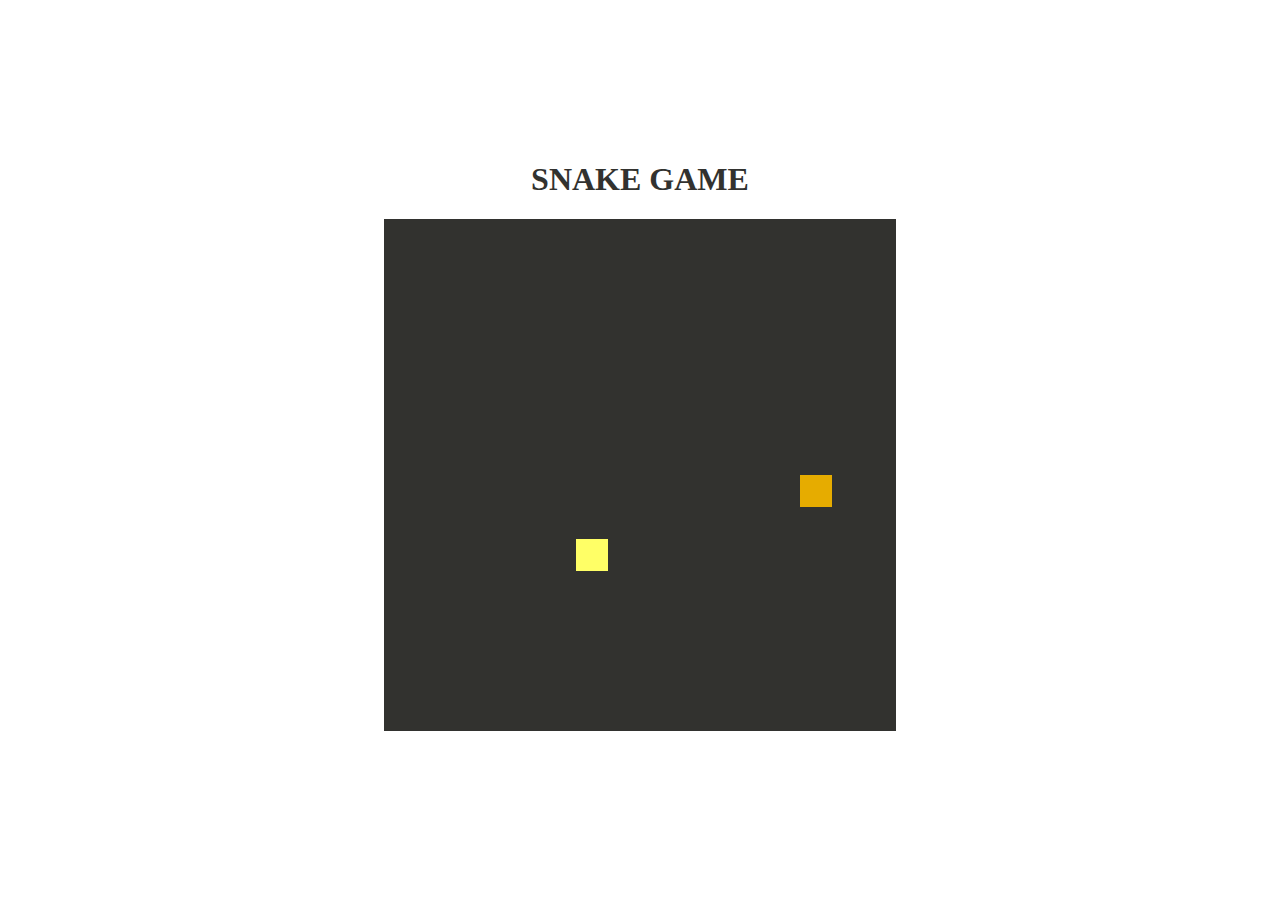
<file: snackJavaScriptGame/index.html>
<!DOCTYPE html>
<html lang="en">
  <head>
    <meta charset="UTF-8" />
    <meta http-equiv="X-UA-Compatible" content="IE=edge" />
    <meta name="viewport" content="width=device-width, initial-scale=1.0" />
    <script defer src="script.js"></script>
    <link rel="stylesheet" href="style.css">
    <title>Snake Game</title>
  </head>
  <body>
    <h1>SNAKE GAME</h1>
    <canvas id="snake" width="512" height="512"></canvas>
  </body>
</html>
</file>
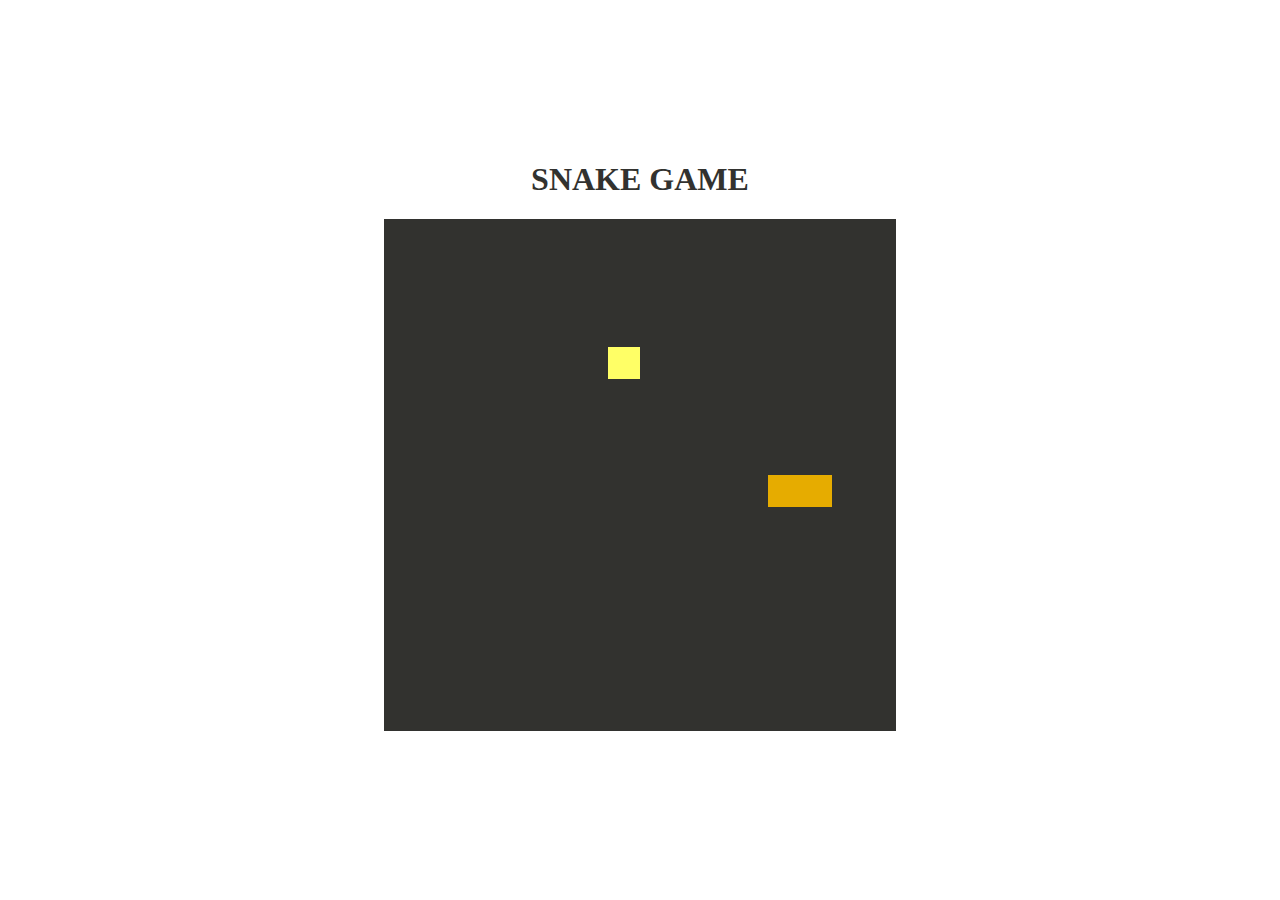
<file: snackJavaScriptGame/gameInASingleFile.html>
<!DOCTYPE html>
<html lang="en">
  <head>
    <meta charset="UTF-8" />
    <meta http-equiv="X-UA-Compatible" content="IE=edge" />
    <meta name="viewport" content="width=device-width, initial-scale=1.0" />
    <link rel="stylesheet" href="style.css">
    <title>Snake Game</title>
  </head>
  <body style="width: 95; height: 95vh; display: flex; justify-content: center; align-items: center; flex-direction: column; color: #32322f;">
    <h1>SNAKE GAME</h1>
    <canvas id="snake" width="512" height="512"></canvas>
  </body>
</html>

<script>
  let canvas = document.getElementById("snake");
  let context = canvas.getContext("2d");
  let box = 32;

  let snake = [];

  let points = 0;

  snake[0] = {
    y: 8 * box,
    x: 8 * box,
  };

  let direction = "right";

  let food = {
    x: Math.floor(Math.random() * 15 + 1) * box,
    y: Math.floor(Math.random() * 15 + 1) * box,
  };

  function createBackground() {
    context.fillStyle = "#32322f";
    context.fillRect(0, 0, 16 * box, 16 * box);
  }

  function createSnake() {
    for (let i = 0; i < snake.length; i++) {
      context.fillStyle = "#e6ac00";
      context.fillRect(snake[i].x, snake[i].y, box, box);
    }
  }

  function drawFood() {
    context.fillStyle = "#ffff66";
    context.fillRect(food.x, food.y, box, box);
  }

  document.addEventListener("keydown", update);

  function update(event) {
    if (snake[0].x < 0) return;
    if (snake[0].x > 480) return;
    if (snake[0].y < 0) return;
    if (snake[0].y > 480) return;

    if (event.code == "ArrowRight" && direction != "left") direction = "right";
    if (event.code == "ArrowDown" && direction != "up") direction = "down";
    if (event.code == "ArrowLeft" && direction != "right") direction = "left";
    if (event.code == "ArrowUp" && direction != "down") direction = "up";
  }

  function startGame() {
    for (let i = 1; i < snake.length; i++) {
      if (snake[0].x == snake[i].x && snake[0].y == snake[i].y) {
        clearInterval(game);
        alert("Game Over! Points: " + points);
      }
    }

    if (snake[0].x > 15 * box && direction == "right") snake[0].x = 0;
    if (snake[0].x < 0 && direction == "left") snake[0].x = 16 * box;

    if (snake[0].y > 15 * box && direction == "down") snake[0].y = 0;
    if (snake[0].y < 0 && direction == "up") snake[0].y = 16 * box;

    createBackground();
    createSnake();
    drawFood();

    let snakeX = snake[0].x;
    let snakeY = snake[0].y;

    if (direction == "right") snakeX += box;
    if (direction == "left") snakeX -= box;
    if (direction == "down") snakeY += box;
    if (direction == "up") snakeY -= box;

    if (snakeX != food.x || snakeY != food.y) {
      snake.pop();
    } else {
      points += 1;
      food.x = Math.floor(Math.random() * 15 + 1) * box;
      food.y = Math.floor(Math.random() * 15 + 1) * box;
    }

    let newHead = {
      x: snakeX,
      y: snakeY,
    };

    snake.unshift(newHead);
  }

  let game = setInterval(startGame, 100);

</script>
</file>
<file: snackJavaScriptGame/style.css>
body {
  height: 95vh;
  width: 95;
  display: flex;
  justify-content: center;
  align-items: center;
  flex-direction: column;
  color:#32322f
}
</file>
